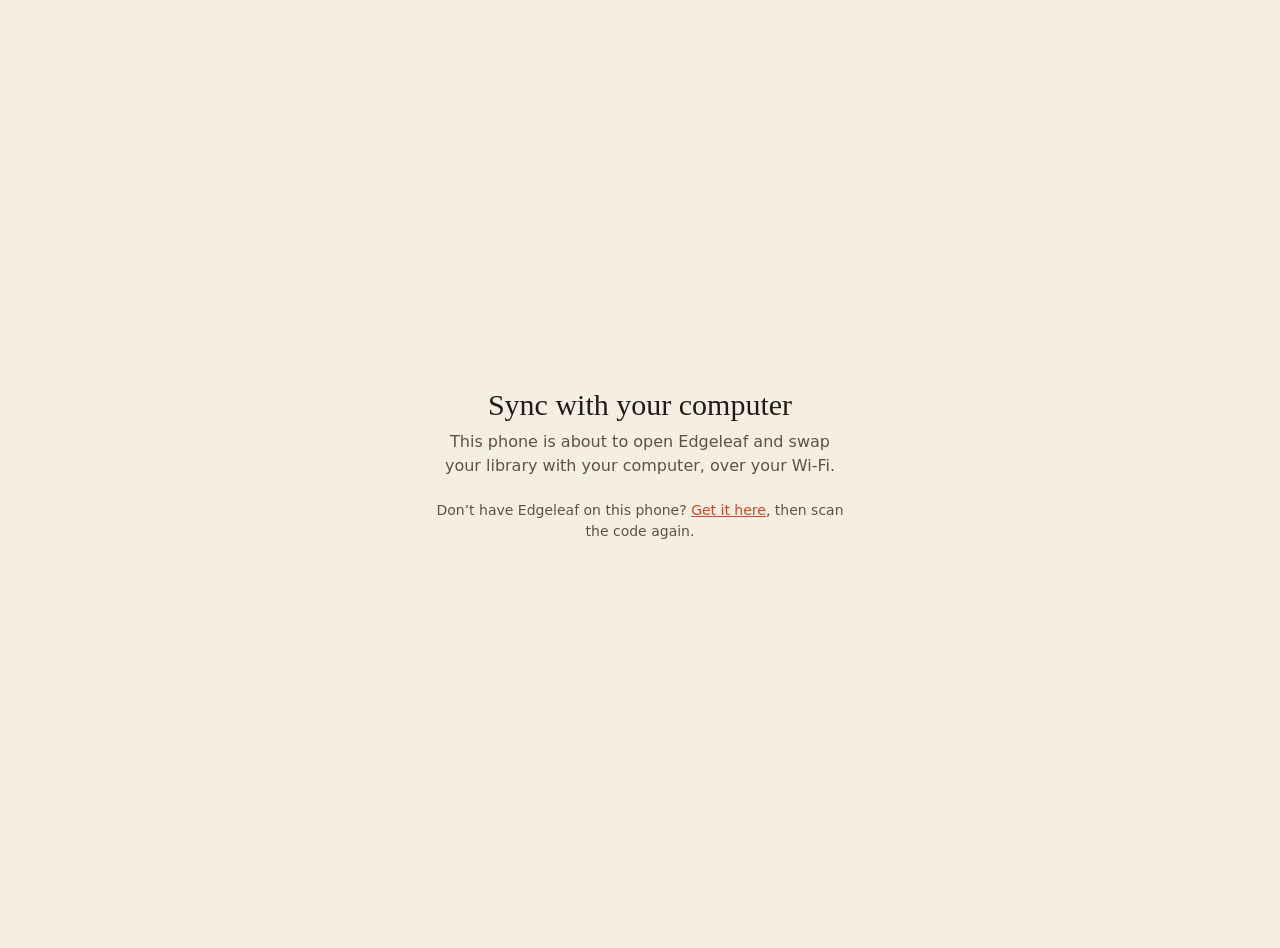
<file: sync/index.html>
<!doctype html>
<html lang="en">
  <head>
    <meta charset="UTF-8" />
    <meta name="viewport" content="width=device-width, initial-scale=1" />
    <title>Open in Edgeleaf</title>
    <meta name="robots" content="noindex" />
    <style>
      :root { --bg: #f5efe3; --ink: #221c16; --ink-2: #5d5245; --accent: #d6452a; color-scheme: light dark; }
      @media (prefers-color-scheme: dark) { :root { --bg: #1d1916; --ink: #ebe1d1; --ink-2: #b6a792; --accent: #f0694a; } }
      body { margin: 0; min-height: 100vh; display: grid; place-items: center; padding: 24px; background: var(--bg); color: var(--ink); font: 16px/1.5 -apple-system, "Segoe UI", system-ui, sans-serif; text-align: center; }
      main { max-width: 26em; }
      h1 { margin: 0 0 8px; font: 400 30px/1.15 Georgia, "Iowan Old Style", serif; }
      p { margin: 0 0 18px; color: var(--ink-2); }
      a.open { display: inline-block; padding: 14px 26px; border-radius: 99px; background: var(--accent); color: #fff8f0; font-weight: 600; text-decoration: none; }
      .small { margin-top: 22px; font-size: 14px; }
      .small a { color: var(--accent); }
    </style>
  </head>
  <body>
    <main>
      <h1>Sync with your computer</h1>
      <p>This phone is about to open Edgeleaf and swap your library with your computer, over your Wi-Fi.</p>
      <a class="open" id="open" href="#">Open in Edgeleaf</a>
      <p class="small">Don’t have Edgeleaf on this phone? <a href="../">Get it here</a>, then scan the code again.</p>
    </main>
    <script>
      // The code on the computer points here, with the sync offer after "#"
      // (that part never leaves the phone). Hand it to the app.
      const offer = location.hash.slice(1);
      const link = offer ? "edgeleaf://sync?" + offer : null;
      const button = document.getElementById("open");
      if (link) {
        button.href = link;
        setTimeout(() => (location.href = link), 300);
      } else button.remove();
    </script>
  </body>
</html>
</file>
